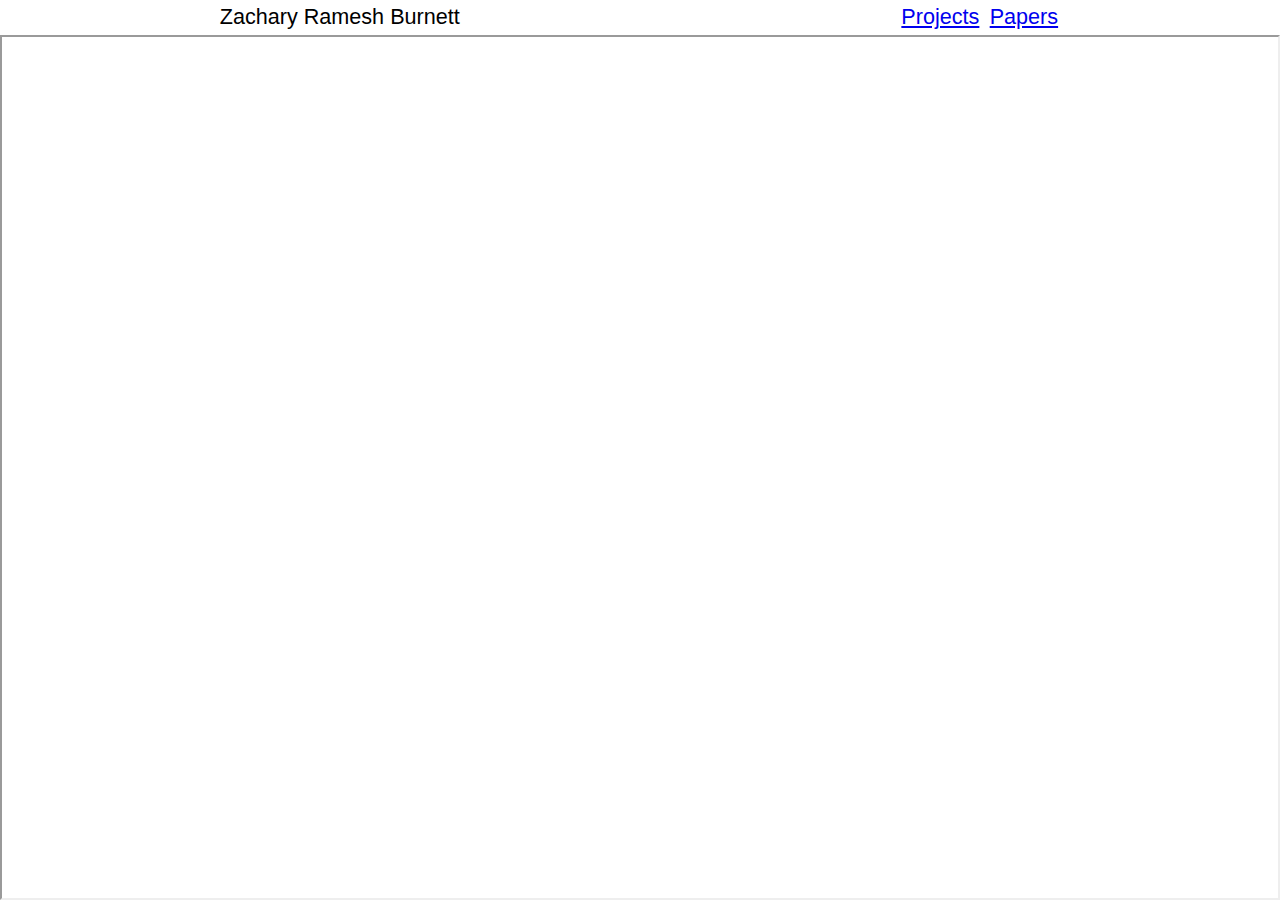
<file: index.html>
<!doctype html>
<html lang="en">

<head>
  <meta charset="utf-8">
  <meta content="width=device-width, initial-scale=1" name="viewport">

  <title>Zach Burnett</title>
  <link href="#" rel="shortcut icon">
  <link href="/content.css" rel="stylesheet">
</head>

<body style="display: flex; flex-direction: column;">
  <header class="container"
    style="font-size: larger; width: 100%; flex-wrap: wrap; text-align: center; padding-top: 0.2em; padding-bottom: 0.2em;">
    <div class="item">Zachary Ramesh Burnett</div>
    <div class="item" style="justify-content: space-between; flex-wrap: wrap;">
      <a href="projects" style="padding-left: 0.1em; padding-right: 0.1em;">Projects</a>
      <a href="papers" style="padding-left: 0.1em; padding-right: 0.1em;">Papers</a>
    </div>
  </header>
  <section style="flex-grow: 1; display: flex;">
    <iframe src="https://drive.google.com/file/d/1IOCETr7scQUOQWUqfBn7p-RjQHJ1I15i/preview"
      style="flex-grow: 1;"></iframe>
  </section>
</body>

</html>
</file>
<file: content.css>
@charset "UTF-8";
html, body {
    font-family: source-sans-pro, "Roboto", sans-serif;
    font-size: large;
    height: 100%;
    margin: 0;
}

.container {
    display: flex;
}

.item {
    flex: 1 2 auto;
}

.box {
    margin: 2ch;
    padding: 2ch;
    border: solid;
}

ul {
    text-align: left;
}

@media screen and (max-width: 990px) {
    .container {
        flex-wrap: wrap;
    }

    .item {
        flex-basis: 100%;
    }

    h1 {
        font-size: x-large;
    }
}
</file>
